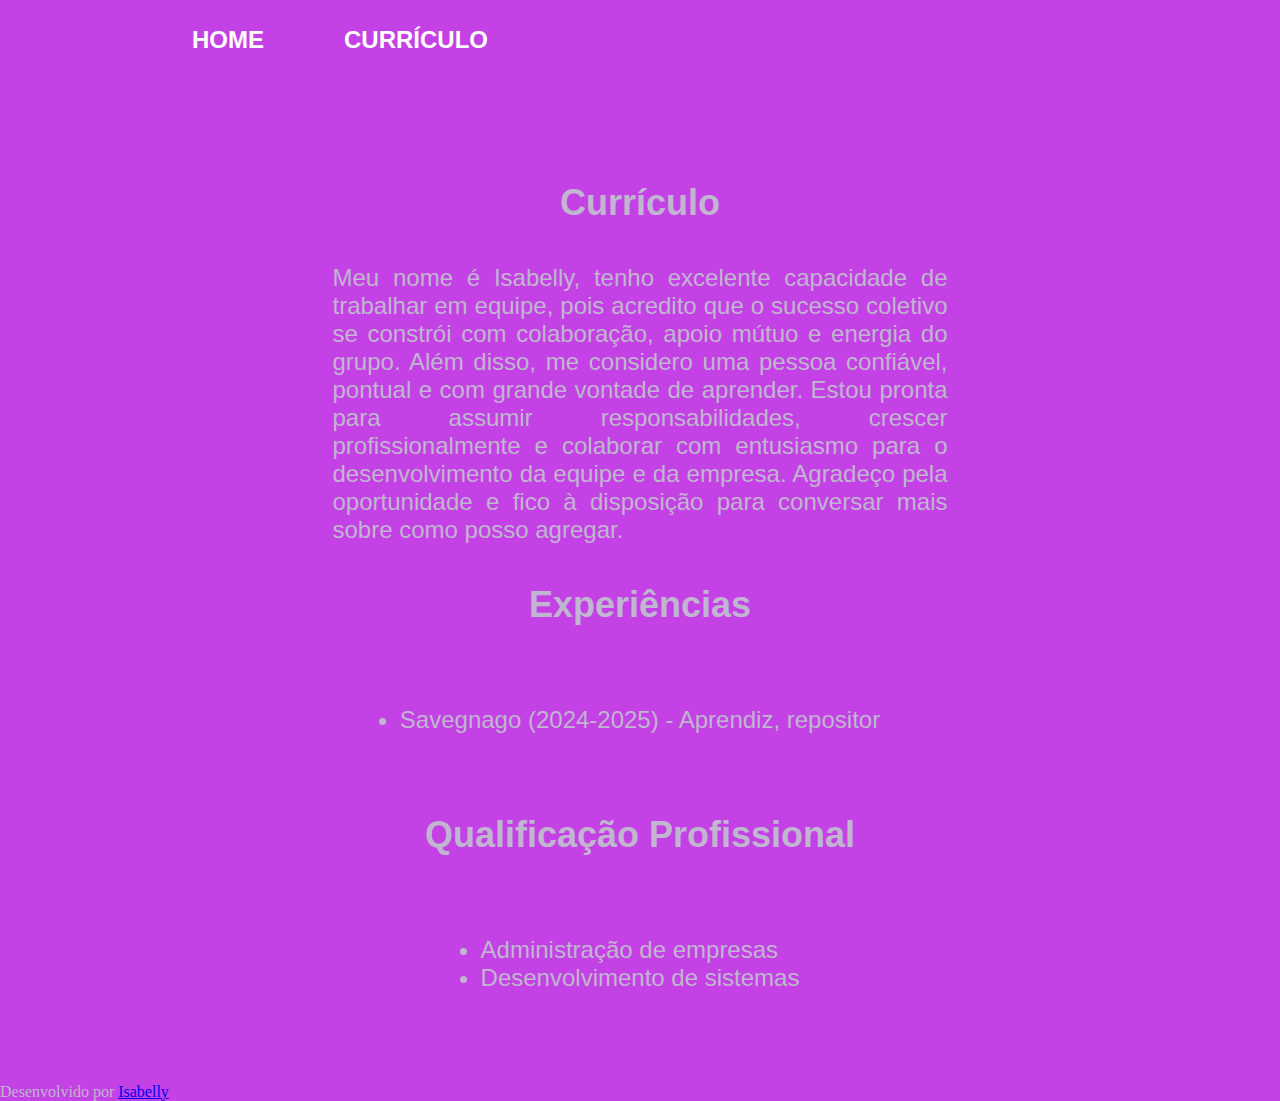
<file: curriculo (1).html>
<!DOCTYPE html>
<html lang="pt-br">
<head>
    <meta charset="UTF-8">
    <meta name="viewport" content="width=device-width, initial-scale=1.0">
    <title>Portfólio Isabelly</title>
    <link rel="stylesheet" href="./style.css">
    <link rel="stylesheet" href="https://cdnjs.cloudflare.com/ajax/libs/font-awesome/6.0.0-beta3/css/all.min.css">
</head>
<body>
    <header class="cabecalho">
        <nav class="cabecalho-menu">
            <a class="cabecalho-menu-links" href="index.html">HOME</a>

            <a class="cabecalho-menu-links" href="curriculo.html">CURRÍCULO</a>

            </nav>

    </header>

    <main class="conteudo">
        <section class="apresentacao-conteudo">
            <h1 class="apresentacao-conteudo-titulo">Currículo</h1>
            <p class="apresentacao-conteudo-paragrafo">Meu nome é Isabelly, tenho excelente capacidade de trabalhar em equipe, pois acredito que o sucesso coletivo se constrói com colaboração, apoio mútuo e energia do grupo.

Além disso, me considero uma pessoa confiável, pontual e com grande vontade de aprender. Estou pronta para assumir responsabilidades, crescer profissionalmente e colaborar com entusiasmo para o desenvolvimento da equipe e da empresa. 

Agradeço pela oportunidade e fico à disposição para conversar mais sobre como posso agregar.
            </p>
            <h2 class="apresentacao-conteudo-titulo">Experiências</h2>

            <p class="apresentacao-conteudo-paragrafo">
                <ul class="apresentacao-conteudo-paragrafo">
                   <li>Savegnago (2024-2025) - Aprendiz, repositor</li>
                  
                </ul>
            </p>

            <h2 class="apresentacao-conteudo-titulo">Qualificação Profissional</h2>

            <p class="apresentacao-conteudo-paragrafo">
                <ul class="apresentacao-conteudo-paragrafo">
                   <li>Administração de empresas <a href="linkdocertificado"></a></li>
                   <li>Desenvolvimento de sistemas <a href="linkdocertificado"></a></li>
                </ul>
            </p>


        </section>
    </main>

    <br></br>

<footer class="rodape">

<p>
    Desenvolvido por <a href="https://github.com/issacita">Isabelly</a>
</p>

</footer>
</body>
</html>
</file>
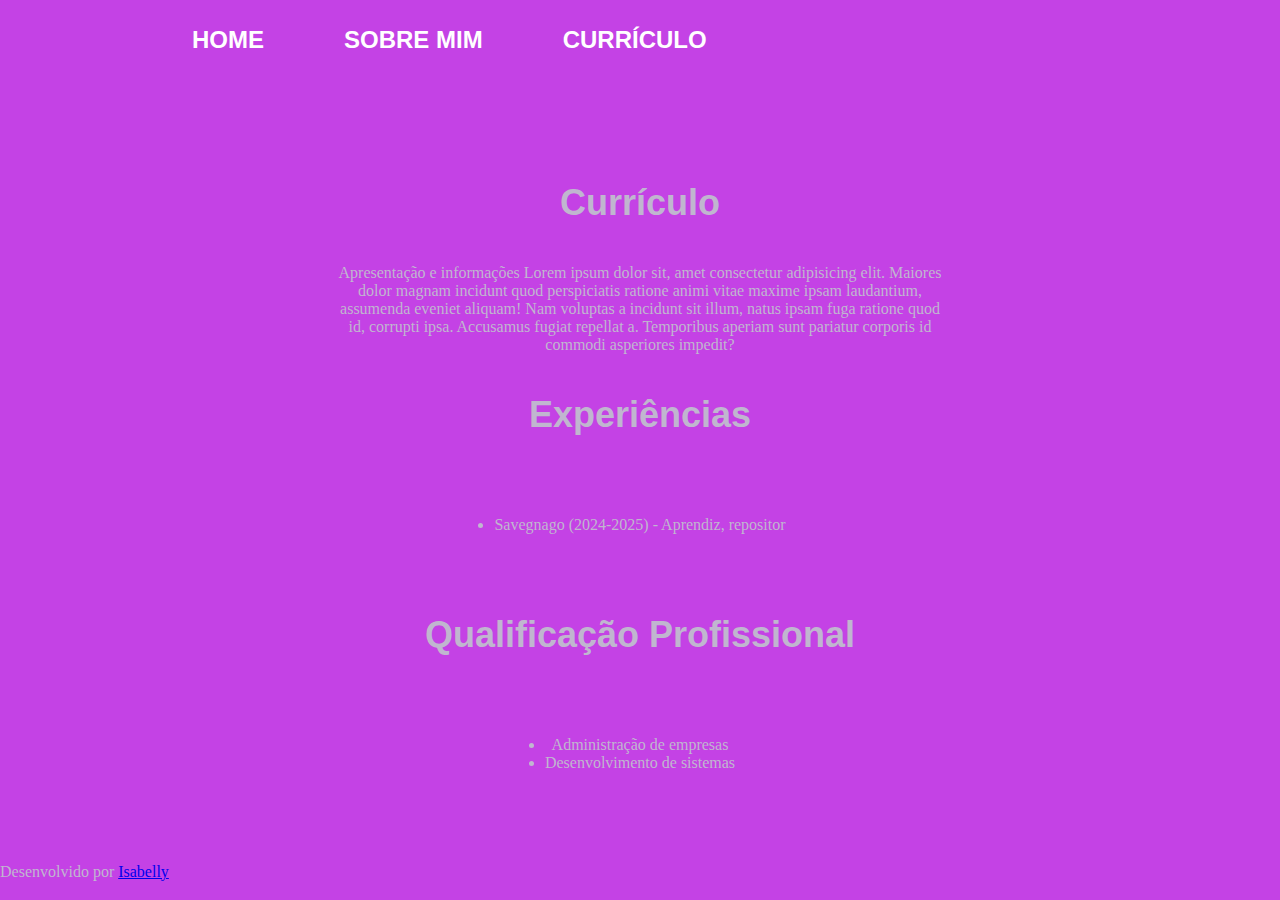
<file: curriculo.html>
<!DOCTYPE html>
<html lang="pt-br">
<head>
    <meta charset="UTF-8">
    <meta name="viewport" content="width=device-width, initial-scale=1.0">
    <title>Portfólio Isabelly</title>
    <link rel="stylesheet" href="./style.css">
    <link rel="stylesheet" href="https://cdnjs.cloudflare.com/ajax/libs/font-awesome/6.0.0-beta3/css/all.min.css">
</head>
<body>
    <header class="cabecalho">
        <nav class="cabecalho-menu">
            <a class="cabecalho-menu-links" href="index.html">HOME</a>

            <a class="cabecalho-menu-links" href="sobremim.html">SOBRE MIM</a>

            <a class="cabecalho-menu-links" href="curriculo.html">CURRÍCULO</a>

            </nav>

    </header>

    <main class="conteudo">
        <section class="apresentacao-conteudo">
            <h1 class="apresentacao-conteudo-titulo">Currículo</h1>
            <p class="apresentacao-conteudo-texto">Apresentação e informações 
            Lorem ipsum dolor sit, amet consectetur adipisicing elit. Maiores dolor magnam incidunt quod perspiciatis ratione animi vitae maxime ipsam laudantium, assumenda eveniet aliquam! Nam voluptas a incidunt sit illum, natus ipsam fuga ratione quod id, corrupti ipsa. Accusamus fugiat repellat a. Temporibus aperiam sunt pariatur corporis id commodi asperiores impedit?
            </p>
            <h2 class="apresentacao-conteudo-titulo">Experiências</h2>

            <p class="apresentacao-conteudo-texto">
                <ul class="apresentacao-conteudo-texto">
                   <li>Savegnago (2024-2025) - Aprendiz, repositor</li>
                  
                </ul>
            </p>

            <h2 class="apresentacao-conteudo-titulo">Qualificação Profissional</h2>

            <p class="apresentacao-conteudo-texto">
                <ul class="apresentacao-conteudo-texto">
                   <li>Administração de empresas <a href="linkdocertificado"></a></li>
                   <li>Desenvolvimento de sistemas <a href="linkdocertificado"></a></li>
                </ul>
            </p>


        </section>
    </main>

    <br></br>

<footer class="rodape">

<p>
    Desenvolvido por <a href="https://github.com/issacita">Isabelly</a>
</p>

</footer>
</body>
</html>
</file>
<file: style.css>
* {
    margin: 0;
    padding: 0;
}

body {
    height: 100vh;
    background-color: rgb(196, 66, 229);
    background-attachment: fixed;
    color: rgb(192, 182, 207);
    margin: 0;
}

.cabecalho {
    padding: 2% 0% 0% 15%;
}

.cabecalho-menu {
    display: flex;
    gap: 80px;
}

.cabecalho-menu-links {
    font-family: Arial, Helvetica, sans-serif;
    font-size: 24px;
    font-weight: 600;
    color: white;
    text-decoration: none;
}

.conteudo {
    /* Define a altura do elemento como automática (ajustada ao conteúdo) */
    height: auto;

    /* Define a direção dos elementos filhos como coluna (de cima para baixo) */
    flex-direction: column;

    /* Define uma margem ao redor do elemento de 10% */
    margin: 10%;

    /* Transforma o elemento em um contêiner flexível */
    display: flex;

    /* Alinha os itens verticalmente no centro do contêiner */
    align-items: center;

    /* Distribui o espaço restante entre os itens horizontalmente */
    justify-content: space-between;

    margin-bottom: 15px;
}

/* Estilos para elementos com a classe .apresentacao-conteudo */
.apresentacao-conteudo {
    /* Define a largura do elemento como 615px */
    width: 615px;

    /* Transforma o elemento em um contêiner flexível com direção de coluna */
    display: flex;
    flex-direction: column;

    /* Centraliza verticalmente os elementos dentro do contêiner */
    justify-content: center;

    /* Centraliza horizontalmente os elementos dentro do contêiner */
    align-items: center;

    /* Centraliza o alinhamento do texto dentro do contêiner */
    text-align: center;

    /* Define a altura do elemento como automática (ajustada ao conteúdo) */
    height: auto;

    /* Define o espaçamento entre os elementos filhos como 40px */
    gap: 40px;

    /* Define a ordem do elemento como 2 na ordem de exibição */
    order: 2;
}

/* Estilos para elementos com a classe .apresentacao-conteudo-titulo */
.apresentacao-conteudo-titulo {
    /* Define o tamanho da fonte como 36px */
    font-size: 36px;

    /* Define a família de fontes como 'Krona One' com fallback para sans-serif */
    font-family: 'Krona One', sans-serif;

    /* Alinha o texto justificado */
    text-align: justify;
}


.apresentacao-conteudo-paragrafo {
 
    font-size: 24px;

   font-family: 'Montserrat', sans-serif;

    text-align: justify;
}

.apresentacao-links-conteudo {
    font-family: Arial, Helvetica, sans-serif;
    font-weight: 400;
    font-size: 40px;
}

.botao1 {
    background-color: #e6dfe7;
    color: #905a9c;
    width: 500px;
    height: 80px;
    text-align: center;
    display: flex;
    justify-content: center;
    align-items: center;
    border: 2px solid #bd4ffd;
    border-radius: 50px;
    font-size: 36px;
    padding: 15px 0;
    text-decoration: none;
    font-family: Arial, Helvetica, sans-serif;
    letter-spacing: 2px;
    text-transform: uppercase;
    position: relative;
    overflow: hidden;
}

.botao1::before {
    content: "";
    position: absolute;
    top: 0;
    left: -100%;
    width: 100%;
    height: 100%;
    background: linear-gradient(45deg, transparent, #7d3f79);
    transition:0.5s;
}

.botao1:hover::before {
    left: 100%;
}

.botao1 i {
    position: absolute;
    left: 50%;
    top: 50%;
    transform: translate(-50%, -50%);
    font-size: 60px;
}
</file>
